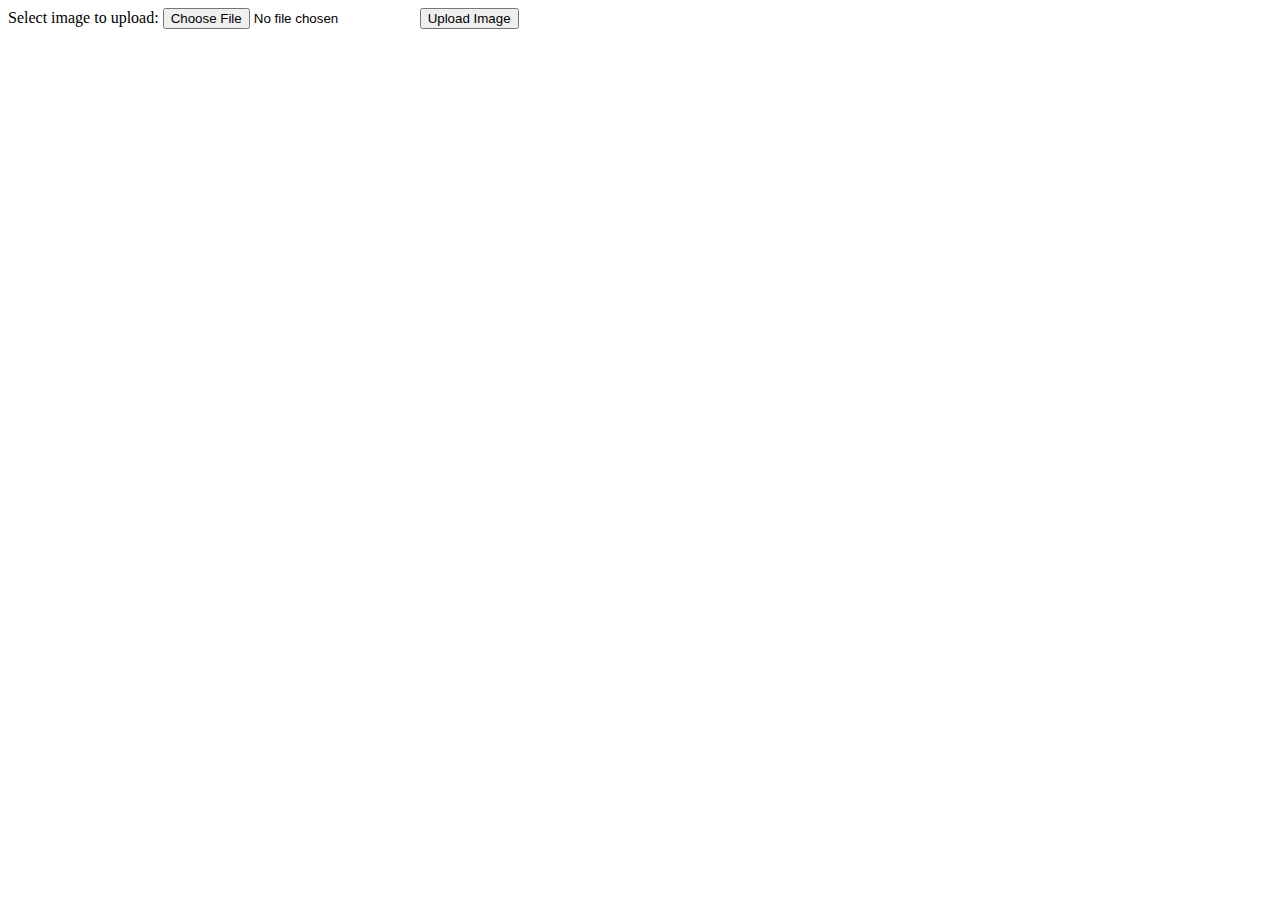
<file: fileupload.html>
<!DOCTYPE html>
<html>
<body>

<form action="upload.php" method="post" enctype="multipart/form-data">
    Select image to upload:
    <input type="file" name="fileToUpload" id="fileToUpload">
    <input type="submit" value="Upload Image" name="submit">
</form>

</body>
</html>
</file>
